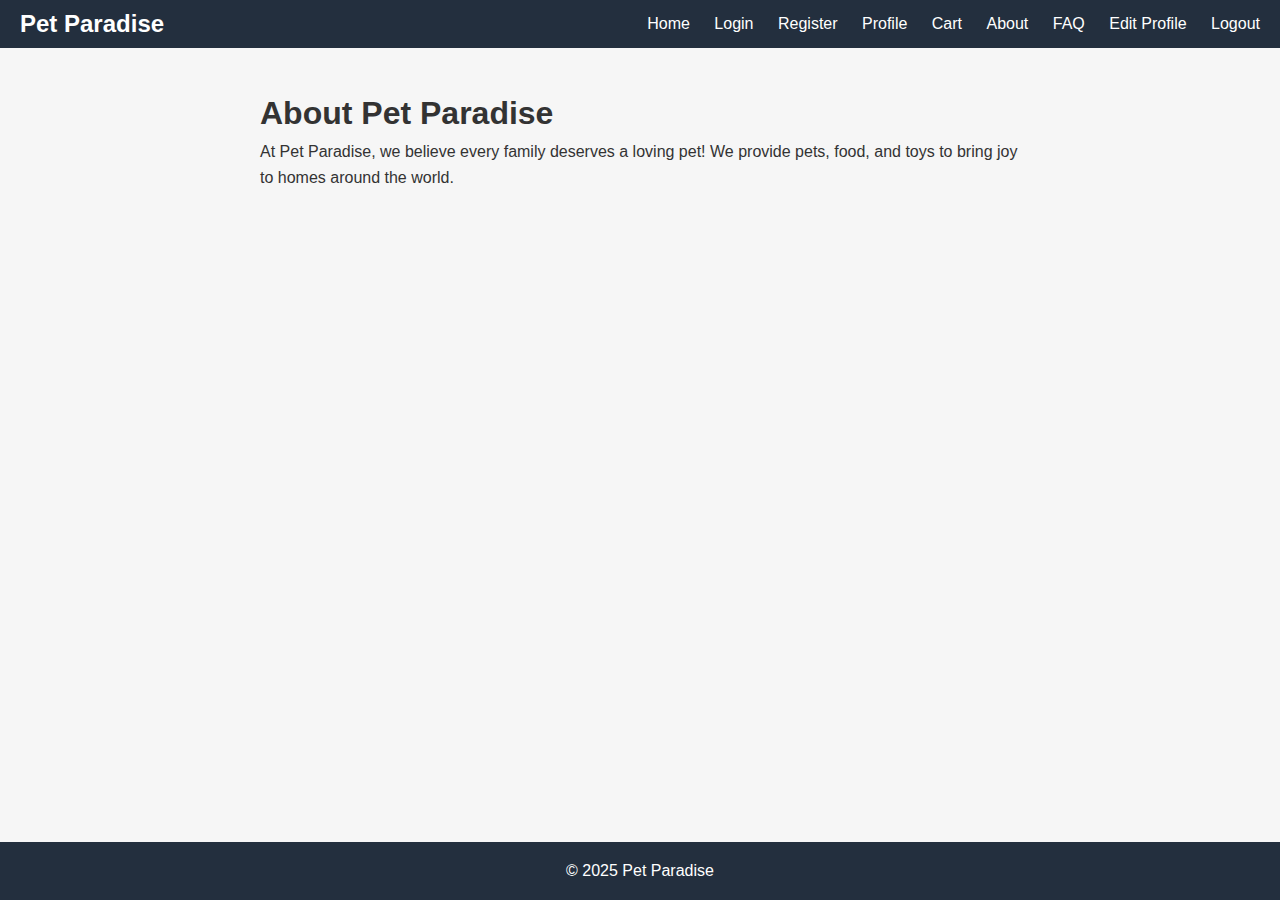
<file: public/about.html>
<!DOCTYPE html>
<html lang="en">

<head>
    <meta charset="UTF-8">
    <title>About Us</title>
    <link rel="stylesheet" href="styles.css">
</head>

<body>
    <header>
        <div class="logo">Pet Paradise</div>
        <nav>
            <a href="index.html">Home</a>
            <a href="login.html">Login</a>
            <a href="register.html">Register</a>
            <a href="profile.html">Profile</a>
            <a href="cart.html">Cart</a>
            <a href="about.html">About</a>
            <a href="faq.html">FAQ</a>
            <a href="update.html">Edit Profile</a>
            <a href="/users/logout">Logout</a>
        </nav>
    </header>


    <main class="about">
        <h1>About Pet Paradise</h1>
        <p>At Pet Paradise, we believe every family deserves a loving pet! We provide pets, food, and toys to bring joy
            to homes around the world.</p>
    </main>

    <footer>© 2025 Pet Paradise</footer>
</body>

</html>
</file>
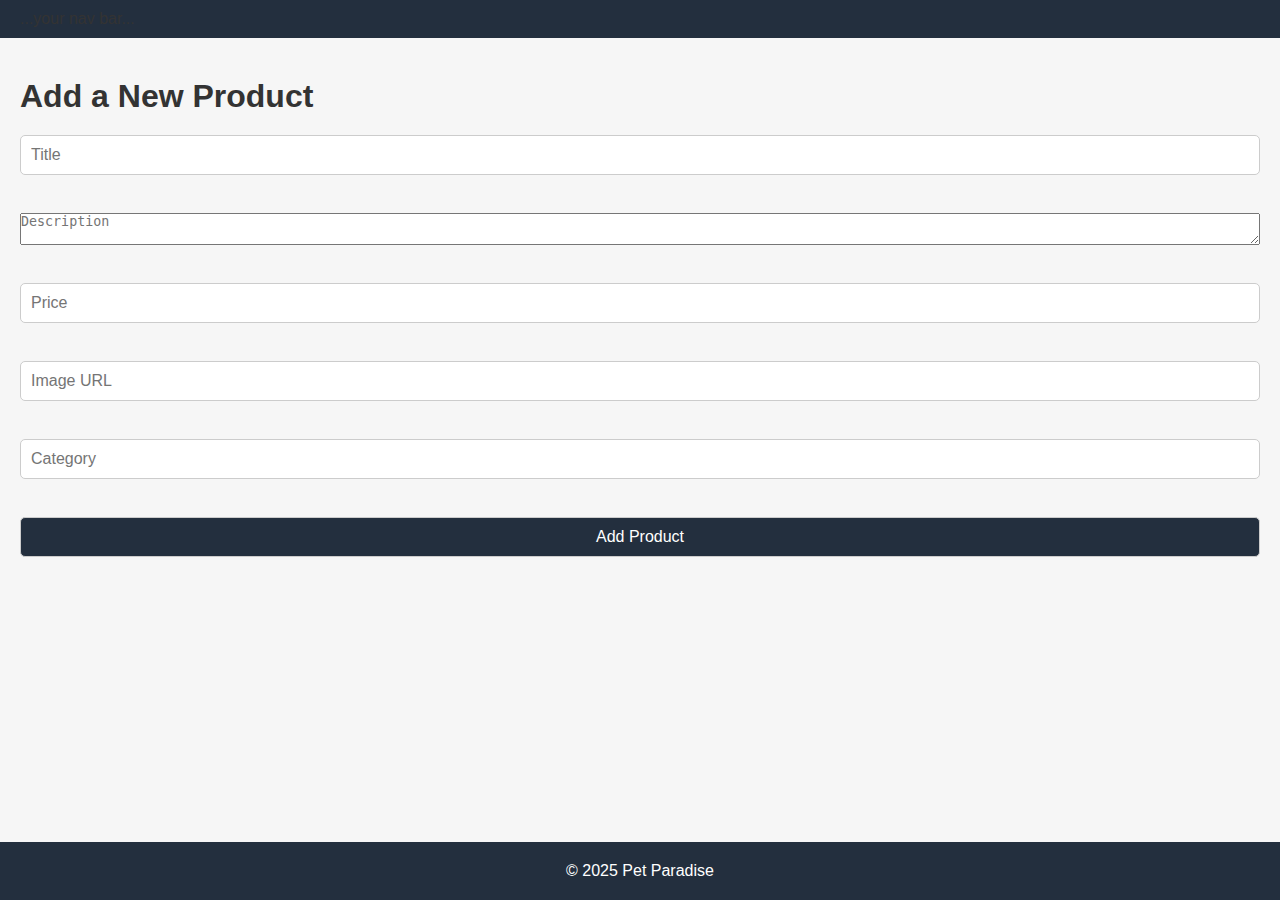
<file: public/add-product.html>
<!DOCTYPE html>
<html lang="en">
<head>
  <meta charset="UTF-8">
  <title>Add Product</title>
  <link rel="stylesheet" href="styles.css">
</head>
<body>
  <header>...your nav bar...</header>

  <main>
    <h1>Add a New Product</h1>
    <form method="POST" action="/products/add">
      <input name="title" placeholder="Title" required><br>
      <textarea name="description" placeholder="Description" required></textarea><br>
      <input name="price" type="number" step="0.01" placeholder="Price" required><br>
      <input name="image" placeholder="Image URL" required><br>
      <input name="category" placeholder="Category" required><br>
      <button type="submit">Add Product</button>
    </form>
  </main>

  <footer>© 2025 Pet Paradise</footer>
</body>
</html>
</file>
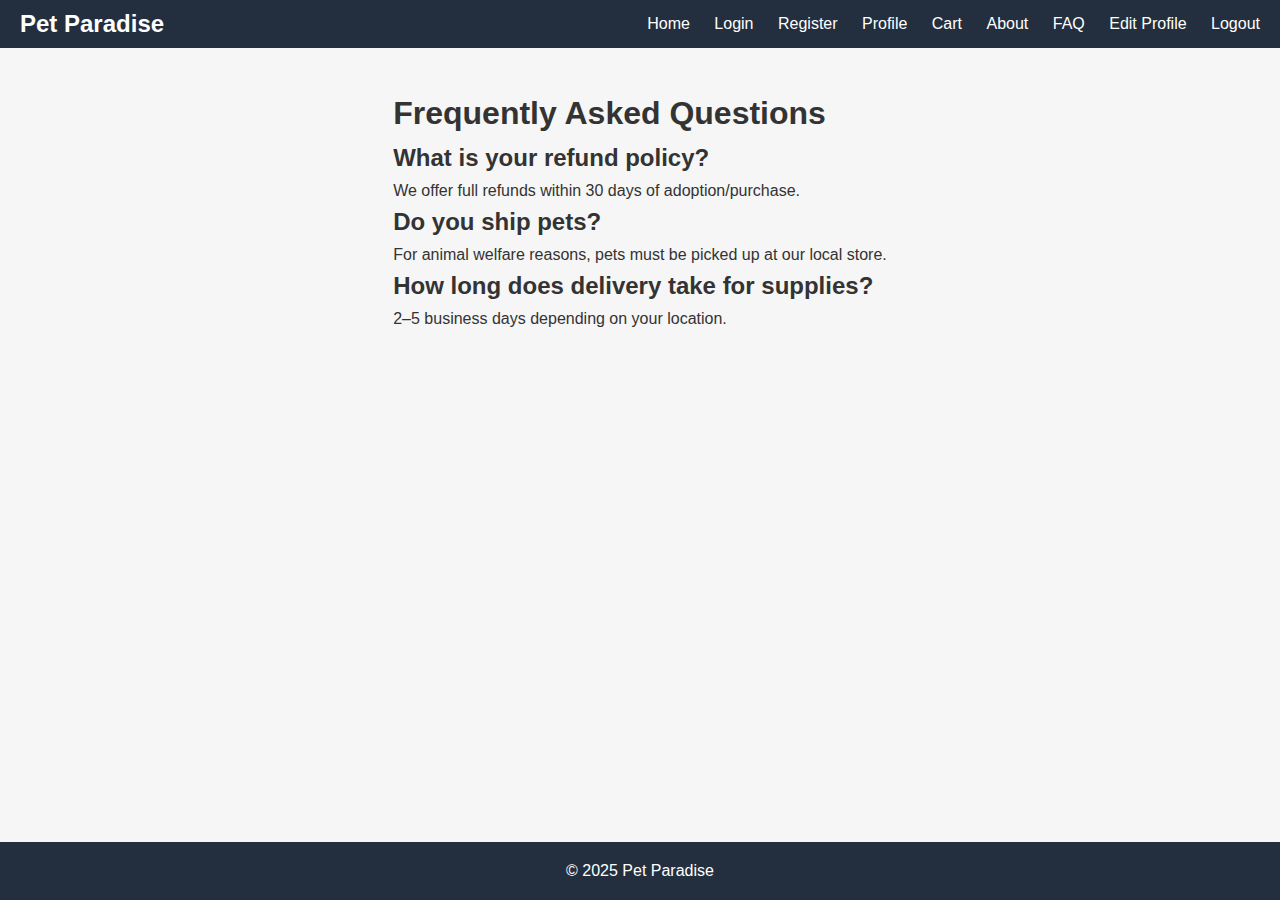
<file: public/faq.html>
<!DOCTYPE html>
<html lang="en">

<head>
    <meta charset="UTF-8">
    <title>FAQ</title>
    <link rel="stylesheet" href="styles.css">
</head>

<body>
    <header>
        <div class="logo">Pet Paradise</div>
        <nav>
            <a href="index.html">Home</a>
            <a href="login.html">Login</a>
            <a href="register.html">Register</a>
            <a href="profile.html">Profile</a>
            <a href="cart.html">Cart</a>
            <a href="about.html">About</a>
            <a href="faq.html">FAQ</a>
            <a href="update.html">Edit Profile</a>
            <a href="/users/logout">Logout</a>
        </nav>
    </header>


    <main class="faq">
        <h1>Frequently Asked Questions</h1>

        <h2>What is your refund policy?</h2>
        <p>We offer full refunds within 30 days of adoption/purchase.</p>

        <h2>Do you ship pets?</h2>
        <p>For animal welfare reasons, pets must be picked up at our local store.</p>

        <h2>How long does delivery take for supplies?</h2>
        <p>2–5 business days depending on your location.</p>
    </main>

    <footer>© 2025 Pet Paradise</footer>
</body>

</html>
</file>
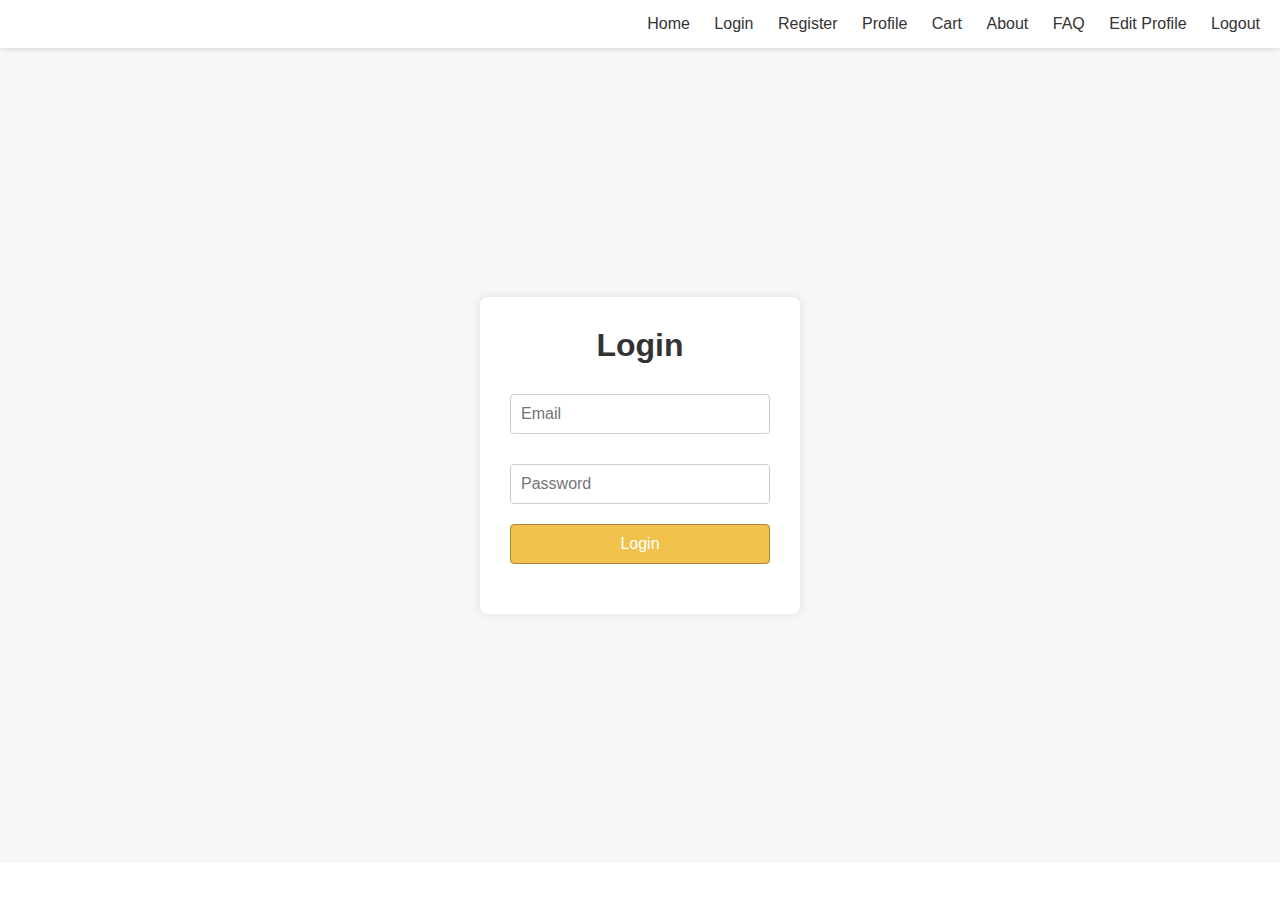
<file: public/login.html>
<!DOCTYPE html>
<html lang="en">

<head>
    <meta charset="UTF-8">
    <title>Login - Pet Paradise</title>
    <link rel="stylesheet" href="styles.css">
    <style>
        body {
            margin: 0;
            font-family: Arial, sans-serif;
            background-color: #f7f7f7;
            display: flex;
            flex-direction: column;
            min-height: 100vh;
        }

        header,
        footer {
            text-align: center;
            padding: 10px;
            background-color: #fff;
            box-shadow: 0 2px 4px rgba(0, 0, 0, 0.1);
        }

        nav a {
            margin: 0 10px;
            text-decoration: none;
            color: #333;
        }

        main {
            flex: 1;
            display: flex;
            justify-content: center;
            align-items: center;
        }

        .form-box {
            background: #fff;
            padding: 30px;
            border-radius: 8px;
            box-shadow: 0 0 10px rgba(0, 0, 0, 0.1);
            max-width: 320px;
            width: 100%;
        }

        .form-box h1 {
            text-align: center;
            margin-bottom: 20px;
            color: #333;
        }

        .form-box input {
            width: 100%;
            padding: 10px;
            margin: 10px 0;
            border: 1px solid #ccc;
            border-radius: 4px;
        }

        .form-box button {
            width: 100%;
            padding: 10px;
            background-color: #f0c14b;
            border: 1px solid #a88734;
            border-radius: 4px;
            cursor: pointer;
        }

        .form-box button:hover {
            background-color: #ddb347;
        }

        footer {
            margin-top: auto;
        }
    </style>
</head>

<body>
    <header>
        <div class="logo">Pet Paradise</div>
        <nav>
            <a href="index.html">Home</a>
            <a href="login.html">Login</a>
            <a href="register.html">Register</a>
            <a href="profile.html">Profile</a>
            <a href="cart.html">Cart</a>
            <a href="about.html">About</a>
            <a href="faq.html">FAQ</a>
            <a href="update.html">Edit Profile</a>
            <a href="/users/logout">Logout</a>
        </nav>
    </header>

    <main>
        <div class="form-box">
            <h1>Login</h1>
            <form method="POST" action="/users/login">
                <input type="email" name="email" placeholder="Email" required>
                <input type="password" name="password" placeholder="Password" required>
                <button type="submit">Login</button>
            </form>
        </div>
    </main>

    <footer>© 2025 Pet Paradise</footer>
</body>

</html>
</file>
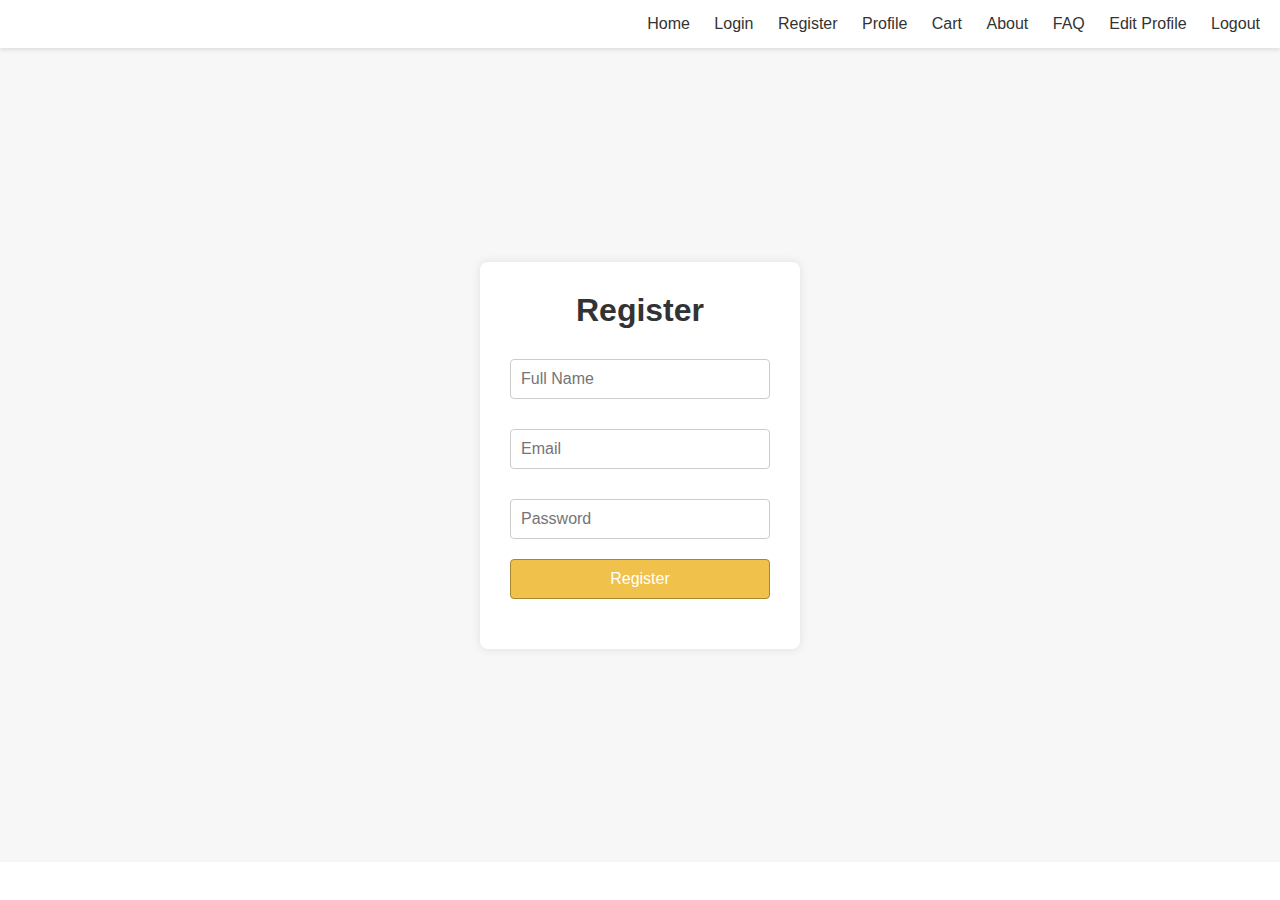
<file: public/register.html>
<!DOCTYPE html>
<html lang="en">

<head>
    <meta charset="UTF-8">
    <title>Register - Pet Paradise</title>
    <link rel="stylesheet" href="styles.css">
    <style>
        body {
            margin: 0;
            font-family: Arial, sans-serif;
            background-color: #f7f7f7;
            display: flex;
            flex-direction: column;
            min-height: 100vh;
        }

        header,
        footer {
            text-align: center;
            padding: 10px;
            background-color: #fff;
            box-shadow: 0 2px 4px rgba(0, 0, 0, 0.1);
        }

        nav a {
            margin: 0 10px;
            text-decoration: none;
            color: #333;
        }

        main {
            flex: 1;
            display: flex;
            justify-content: center;
            align-items: center;
        }

        .form-box {
            background: #fff;
            padding: 30px;
            border-radius: 8px;
            box-shadow: 0 0 10px rgba(0, 0, 0, 0.1);
            max-width: 320px;
            width: 100%;
        }

        .form-box h1 {
            text-align: center;
            margin-bottom: 20px;
            color: #333;
        }

        .form-box input {
            width: 100%;
            padding: 10px;
            margin: 10px 0;
            border: 1px solid #ccc;
            border-radius: 4px;
        }

        .form-box button {
            width: 100%;
            padding: 10px;
            background-color: #f0c14b;
            border: 1px solid #a88734;
            border-radius: 4px;
            cursor: pointer;
        }

        .form-box button:hover {
            background-color: #ddb347;
        }

        footer {
            margin-top: auto;
        }
    </style>
</head>

<body>
    <header>
        <div class="logo">Pet Paradise</div>
        <nav>
            <a href="index.html">Home</a>
            <a href="login.html">Login</a>
            <a href="register.html">Register</a>
            <a href="profile.html">Profile</a>
            <a href="cart.html">Cart</a>
            <a href="about.html">About</a>
            <a href="faq.html">FAQ</a>
            <a href="update.html">Edit Profile</a>
            <a href="/users/logout">Logout</a>
        </nav>
    </header>

    <main>
        <div class="form-box">
            <h1>Register</h1>
            <form method="POST" action="/users/register">
                <input type="text" name="name" placeholder="Full Name" required>
                <input type="email" name="email" placeholder="Email" required>
                <input type="password" name="password" placeholder="Password" required>
                <button type="submit">Register</button>
            </form>
        </div>
    </main>

    <footer>© 2025 Pet Paradise</footer>
</body>

</html>
</file>
<file: public/styles.css>
/* styles.css */
* {
    margin: 0;
    padding: 0;
    box-sizing: border-box;
  }
  
  body {
    font-family: 'Arial', sans-serif;
    background: #ffffff;
    color: #333;
  }
html,
body {
  height: 100%;
  margin: 0;
  padding: 0;
  display: flex;
  flex-direction: column;
}

main {
  flex: 1;
}
  
  /* Sticky Navigation Bar */
  header {
    background-color: #232f3e; 
    padding: 10px 20px;
    display: flex;
    align-items: center;
    justify-content: space-between;
    position: sticky;
    top: 0;
    z-index: 1000;
  }
  
  header .logo {
    color: white;
    font-size: 24px;
    font-weight: bold;
  }
  
  nav a {
    color: white;
    margin-left: 20px;
    text-decoration: none;
    font-size: 16px;
  }
  
  nav a:hover {
    text-decoration: underline;
  }
  
  /* Search Bar in Navbar */
  .search-bar {
    width: 400px;
    padding: 8px;
    border-radius: 5px;
    border: none;
  }
  
  /* Main content styling */
  main {
    padding: 40px 20px;
  }
  
  /* Product Grid */
  .product-grid {
    display: grid;
    grid-template-columns: repeat(auto-fill, minmax(220px, 1fr));
    gap: 20px;
    margin-top: 20px;
  }
  
  .product-card {
    border: 1px solid #ddd;
    border-radius: 10px;
    padding: 15px;
    background: #f9f9f9;
    text-align: center;
    transition: box-shadow 0.3s ease;
    cursor: pointer;
  }
  
  .product-card:hover {
    box-shadow: 0 4px 10px rgba(0, 0, 0, 0.2);
  }
  
  .product-card img {
    width: 100%;
    height: 200px;
    object-fit: cover;
    border-radius: 8px;
  }
  
  .product-card h3 {
    margin-top: 10px;
    font-size: 18px;
  }
  
  .product-card p {
    margin: 5px 0;
    font-size: 16px;
  }
  
  /* Product Detail Page */
  .product-detail {
    display: flex;
    flex-direction: column;
    align-items: center;
    margin-top: 30px;
  }
  
  .product-detail img {
    width: 350px;
    border-radius: 10px;
  }
  
  .details {
    text-align: center;
    margin-top: 20px;
  }
  
  .details h1 {
    margin-bottom: 10px;
  }
  
  .price {
    font-size: 24px;
    color: #B12704; 
    margin-bottom: 20px;
  }
  
  .details button {
    background-color: #ffa41c;
    border: none;
    padding: 12px 20px;
    font-size: 16px;
    border-radius: 5px;
    cursor: pointer;
  }
  
  .details button:hover {
    background-color: #ff8f00;
  }
  
  /* Profile Page */
  .profile-container {
    max-width: 600px;
    margin: 0 auto;
  }
  
  .profile-container ul {
    list-style: none;
    margin-top: 20px;
  }
  
  .profile-container li {
    padding: 10px 0;
    border-bottom: 1px solid #ddd;
  }
  
  /* Forms (Login/Register) */
  form {
    display: flex;
    flex-direction: column;
    gap: 10px;
    margin: 20px 0;
  }
  
  input, button {
    padding: 10px;
    font-size: 16px;
    border: 1px solid #ccc;
    border-radius: 5px;
  }
  
  button {
    background-color: #232f3e;
    color: white;
    cursor: pointer;
  }
  
  button:hover {
    background-color: #37475a;
  }
  
  /* FAQ & About Page */
  .about, .faq {
    max-width: 800px;
    margin: 0 auto;
    line-height: 1.6;
  }
  
  /* Cart Page */
  .cart {
    max-width: 800px;
    margin: 0 auto;
  }
  
  .cart-item {
    display: flex;
    justify-content: space-between;
    padding: 15px 0;
    border-bottom: 1px solid #ddd;
  }
  
  footer {
    background: #232f3e;
    color: white;
    text-align: center;
    padding: 20px;
    margin-top: 40px;
  }
  
.product-grid {
  display: grid;
  grid-template-columns: repeat(auto-fill, minmax(220px, 1fr));
  gap: 24px;
  padding: 20px;
}

.product-card {
  background-color: #fff;
  border: 1px solid #ddd;
  border-radius: 6px;
  box-shadow: 0 1px 2px rgba(0,0,0,0.1);
  text-align: center;
  padding: 15px;
  transition: transform 0.2s ease;
}

.product-card:hover {
  transform: scale(1.02);
}

.product-card img {
  width: 100%;
  height: 200px;
  object-fit: cover;
  border-radius: 4px;
  margin-bottom: 10px;
}

.product-card h3 {
  font-size: 1.1rem;
  color: #222;
  margin: 0.5em 0;
}

.product-card p {
  font-size: 1rem;
  color: #b12704;
  margin-bottom: 0.5em;
}

.product-card a {
  background-color: #f0c14b;
  border: 1px solid #a88734;
  padding: 6px 12px;
  text-decoration: none;
  color: #111;
  font-weight: bold;
  border-radius: 4px;
  display: inline-block;
}


.product-card a:hover,
.product-card button:hover {
  background-color: #e2b33b;
}

body {
  font-family: Arial, sans-serif;
  background-color: #f6f6f6;
  margin: 0;
  padding: 0;
}

@media (max-width: 768px) {
  nav {
    display: flex;
    flex-wrap: wrap;
    gap: 10px;
    justify-content: center;
  }

  table, thead, tbody, th, td, tr {
    display: block;
    width: 100%;
  }

  th, td {
    text-align: left;
    padding: 10px;
  }

  .product-card {
    width: 100%;
  }

  input[type="number"], button {
    width: 100%;
  }
}
</file>
